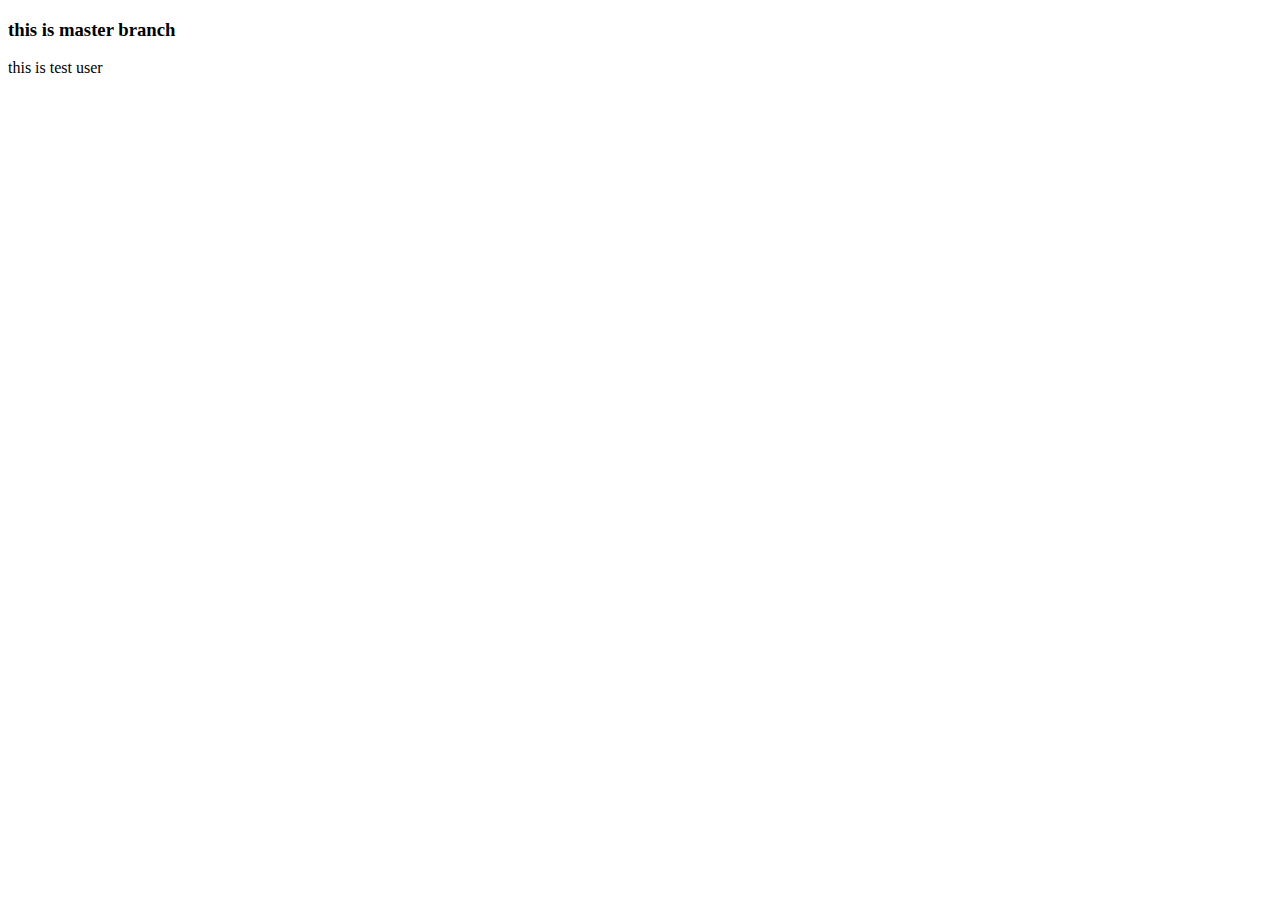
<file: index.html>
<!DOCTYPE html>
<html lang="en">
<head>
    <meta charset="UTF-8">
    <meta name="viewport" content="width=device-width, initial-scale=1.0">
    <meta http-equiv="X-UA-Compatible" content="ie=edge">
    <title>Document</title>
</head>
<body>
    <h3>this is master branch</h3>
    <p>this is test user</p>
</body>
</html>
</file>
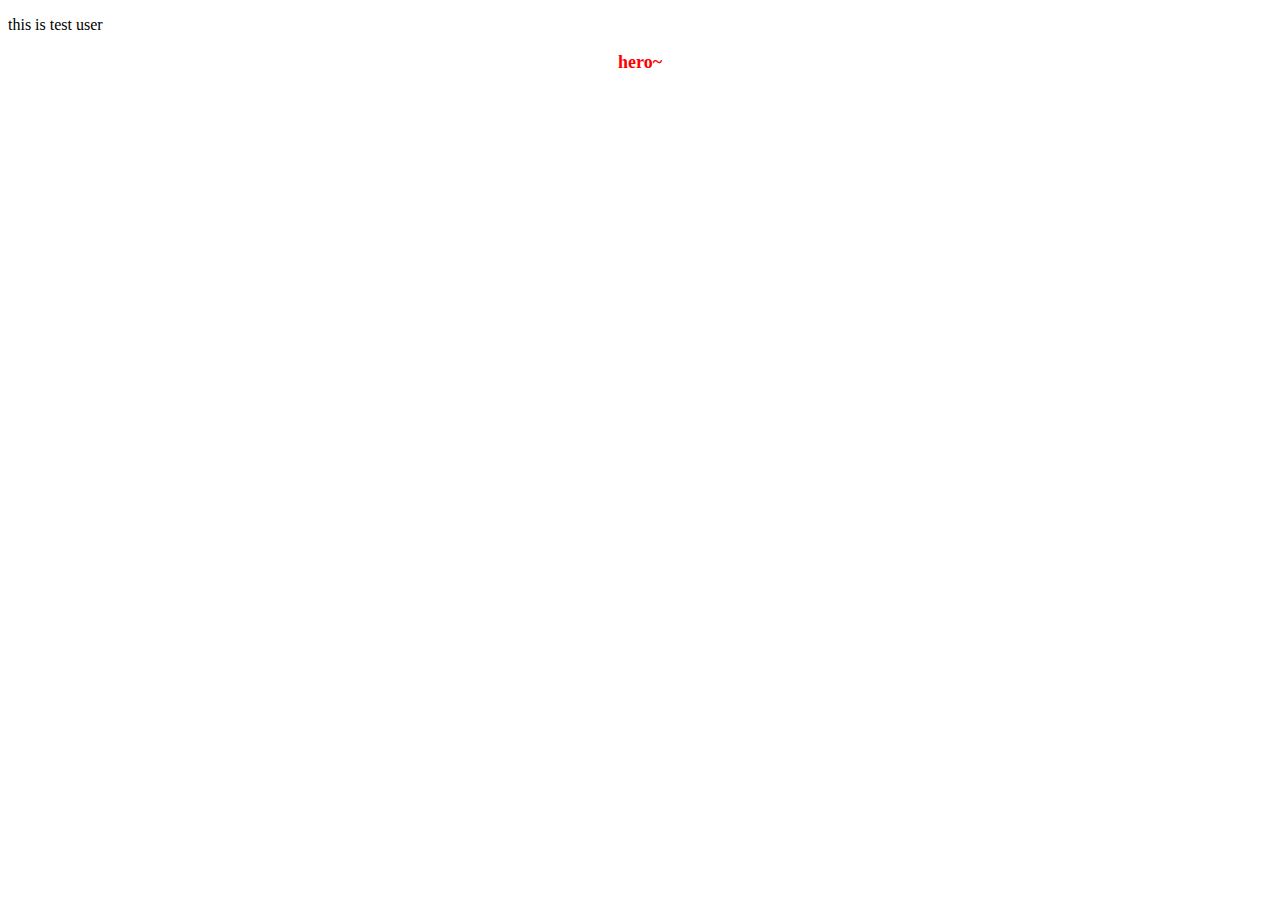
<file: h5 - 副本 (4).html>
<!DOCTYPE html>
<html lang="en">
<head>
    <meta charset="UTF-8">
    <meta name="viewport" content="width=device-width, initial-scale=1.0">
    <meta http-equiv="X-UA-Compatible" content="ie=edge">
    <link rel="stylesheet" href="style.css">
    <title>git-demo</title>
</head>
<body>
    <p>this is test user</p>
    <h3>hero~</h3>
</body>
</html>
</file>
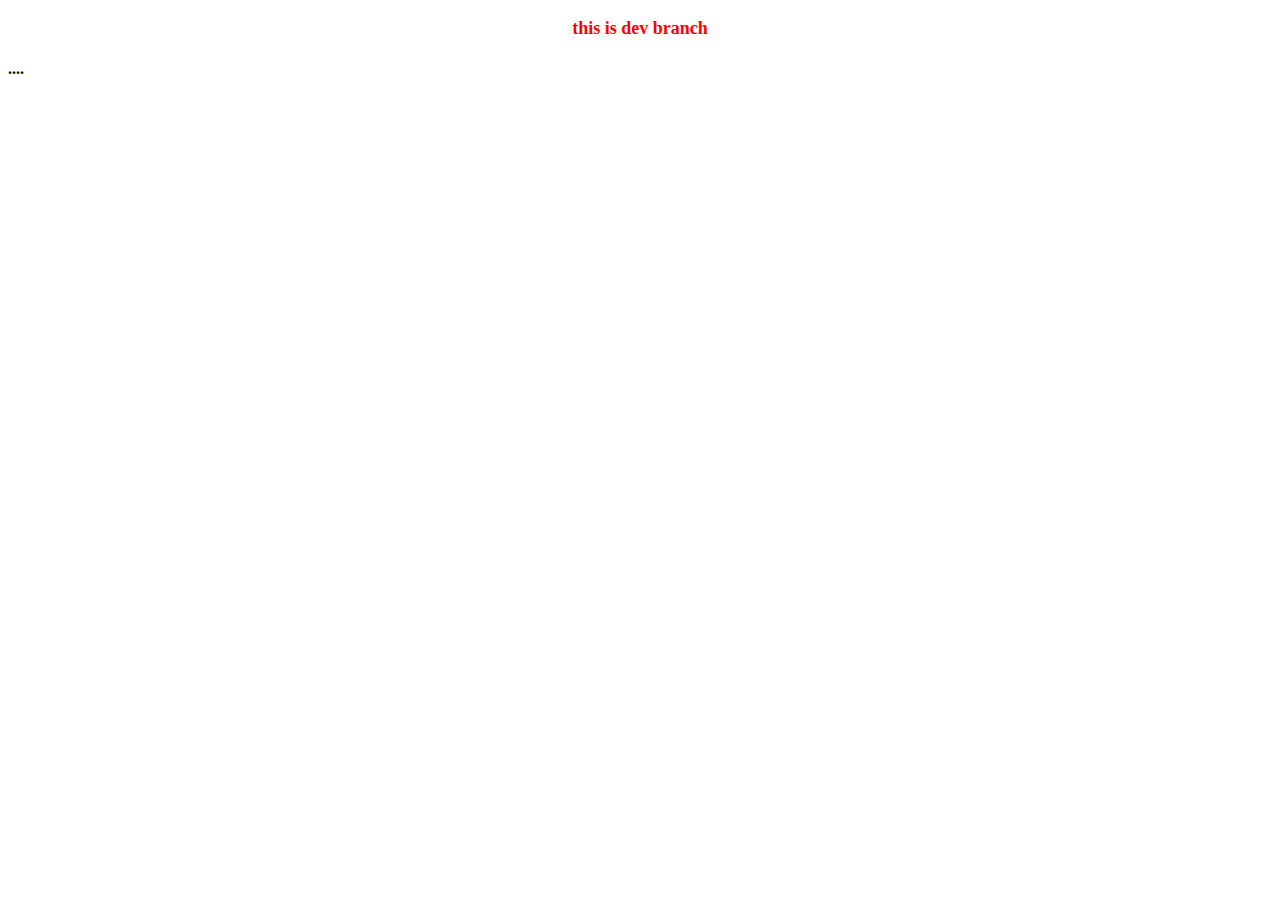
<file: h5 - 副本.html>
<!DOCTYPE html>
<html lang="en">
<head>
    <meta charset="UTF-8">
    <meta name="viewport" content="width=device-width, initial-scale=1.0">
    <meta http-equiv="X-UA-Compatible" content="ie=edge">
    <link rel="stylesheet" href="style.css">
   
</head>
<body>
    <h3>this is dev branch</h3>
    <h4>....</h4>
</body>
</html>
</file>
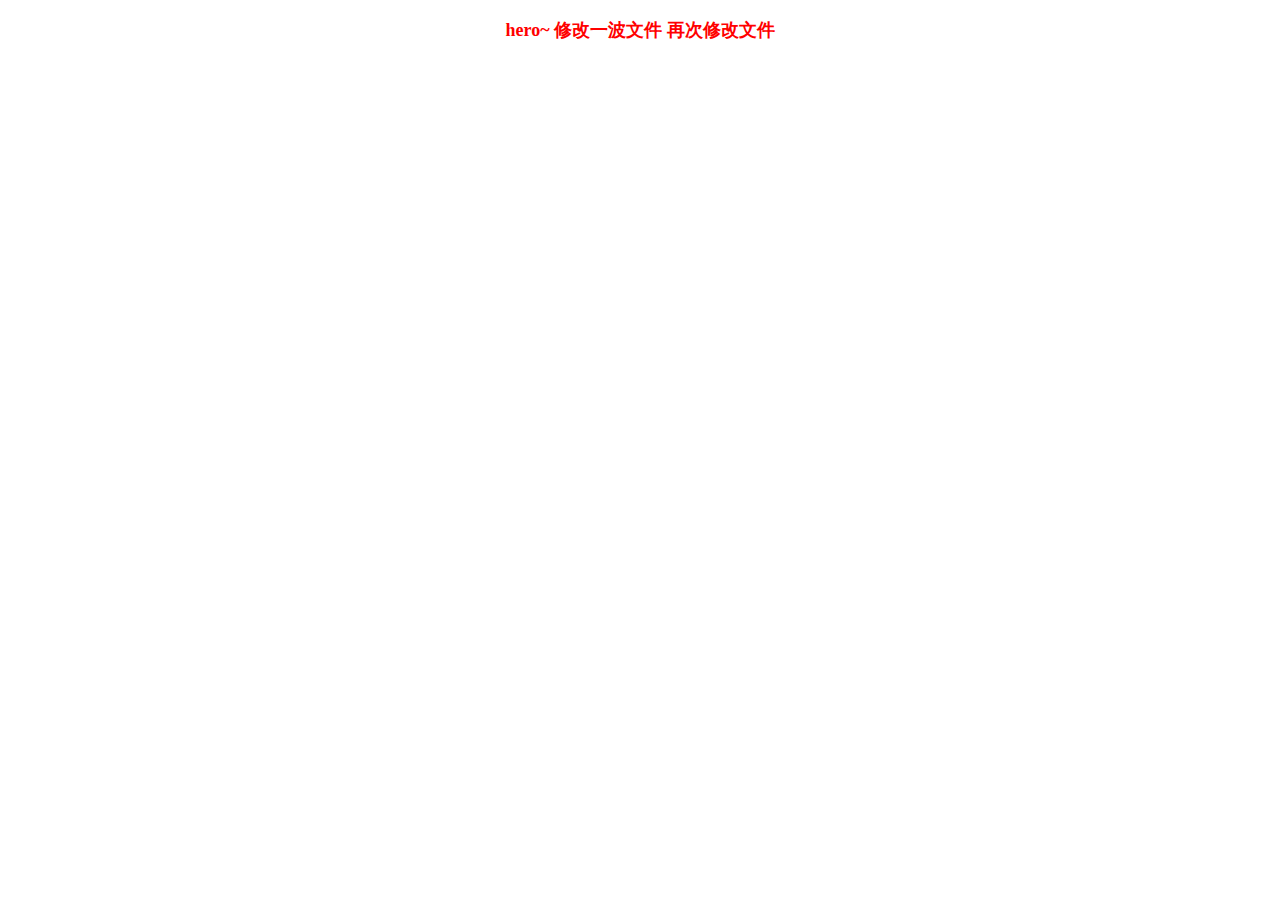
<file: h5.html>
<!DOCTYPE html>
<html lang="en">
<head>
    <meta charset="UTF-8">
    <meta name="viewport" content="width=device-width, initial-scale=1.0">
    <meta http-equiv="X-UA-Compatible" content="ie=edge">
    <link rel="stylesheet" href="style.css">
    <title>git-demo</title>
</head>
<body>
    <h3>hero~  修改一波文件 再次修改文件</h3>
</body>
</html>
</file>
<file: style.css>
h3{
    color: red;
    font-size: large;
    text-align: center;
}
</file>
